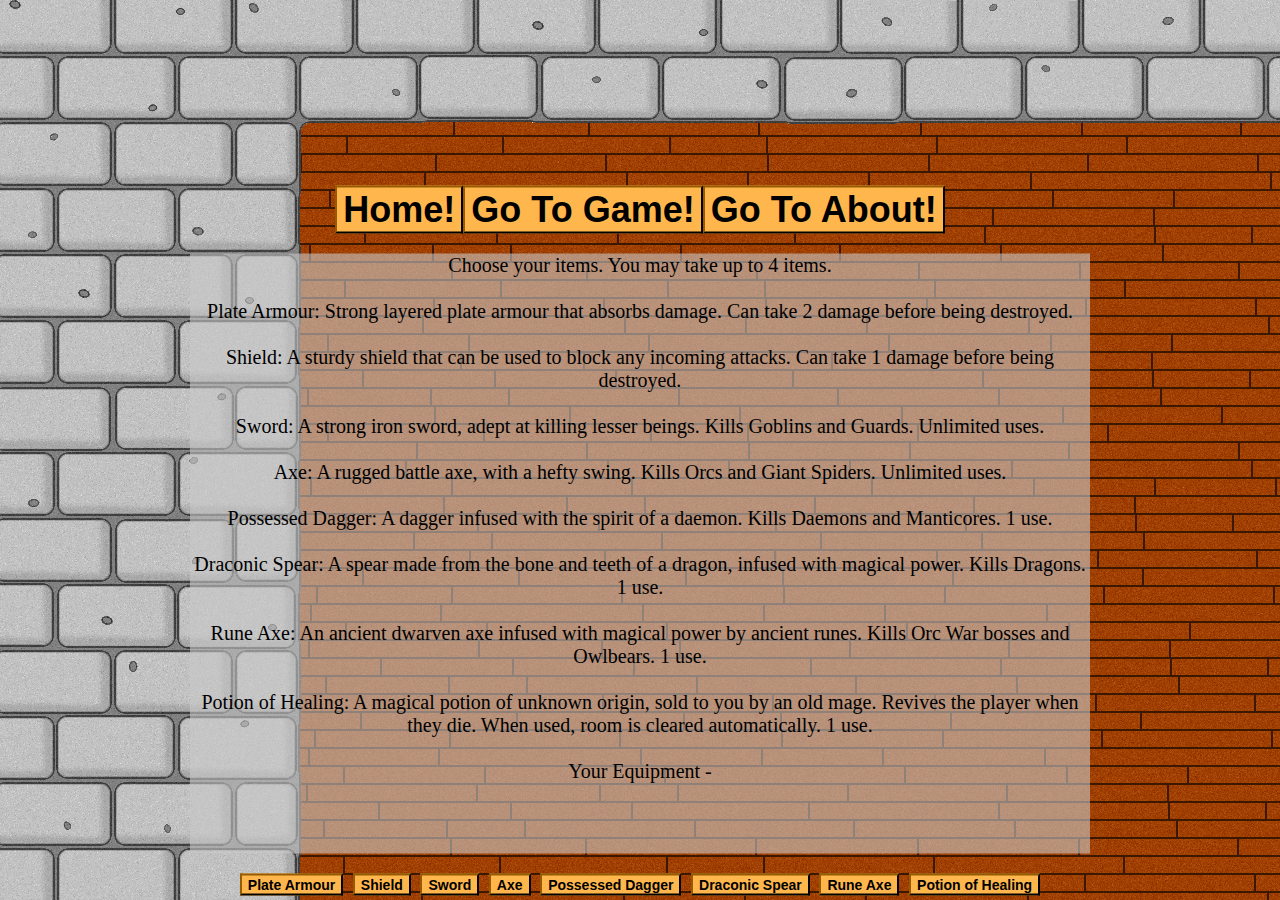
<file: game.html>
﻿<!doctype html>
<html>
<head>
<meta charset="utf-8">
<title>The Randomest Dungeon</title>
<script src="data.js"></script>
<script src="main.js"></script>
<script src="customization.js"></script>
<link rel="stylesheet" href="StyleSheet.css" />
</head>

<body>
<div id="menu"><button type='button' onClick='goToHome()'>Home!</button><button type='button' onClick='goToGame()'>Go To Game!</button><button type='button' onClick='goToAbout()'>Go To About!</button></div>

<p id="Customization">Choose your items. You may take up to 4 items.<br>
<br>Plate Armour: Strong layered plate armour that absorbs damage. Can take 2 damage before being destroyed.
<br><br>Shield: A sturdy shield that can be used to block any incoming attacks. Can take 1 damage before being destroyed.
<br><br>Sword: A strong iron sword, adept at killing lesser beings. Kills Goblins and Guards. Unlimited uses.
<br><br>Axe: A rugged battle axe, with a hefty swing. Kills Orcs and Giant Spiders. Unlimited uses.
<br><br>Possessed Dagger: A dagger infused with the spirit of a daemon. Kills Daemons and Manticores. 1 use.
<br><br>Draconic Spear: A spear made from the bone and teeth of a dragon, infused with magical power. Kills Dragons. 1 use.
<br><br>Rune Axe: An ancient dwarven axe infused with magical power by ancient runes. Kills Orc War bosses and Owlbears. 1 use.
<br><br>Potion of Healing: A magical potion of unknown origin, sold to you by an old mage. Revives the player when they die. When used, room is cleared automatically. 1 use.
<br><br>Your Equipment -</p>


<div id="playerCustom">
  <button type='button' id="plate" onClick='plate()'>Plate Armour</button>
  <button type='button' id="shield" onClick='shield()'>Shield</button>
  <button type='button' id="sword" onClick='sword()'>Sword</button>
  <button type='button' id="axe" onClick='axe()'>Axe</button>
  <button type='button' id="dagger" onClick='dagger()'>Possessed Dagger</button>
  <button type='button' id="spear" onClick='spear()'>Draconic Spear</button>
  <button type='button' id="runeAxe" onClick='runeAxe()'>Rune Axe</button>
  <button type='button' id="potion" onClick='potion()'>Potion of Healing</button>
</div>



</body>
</html>
</file>
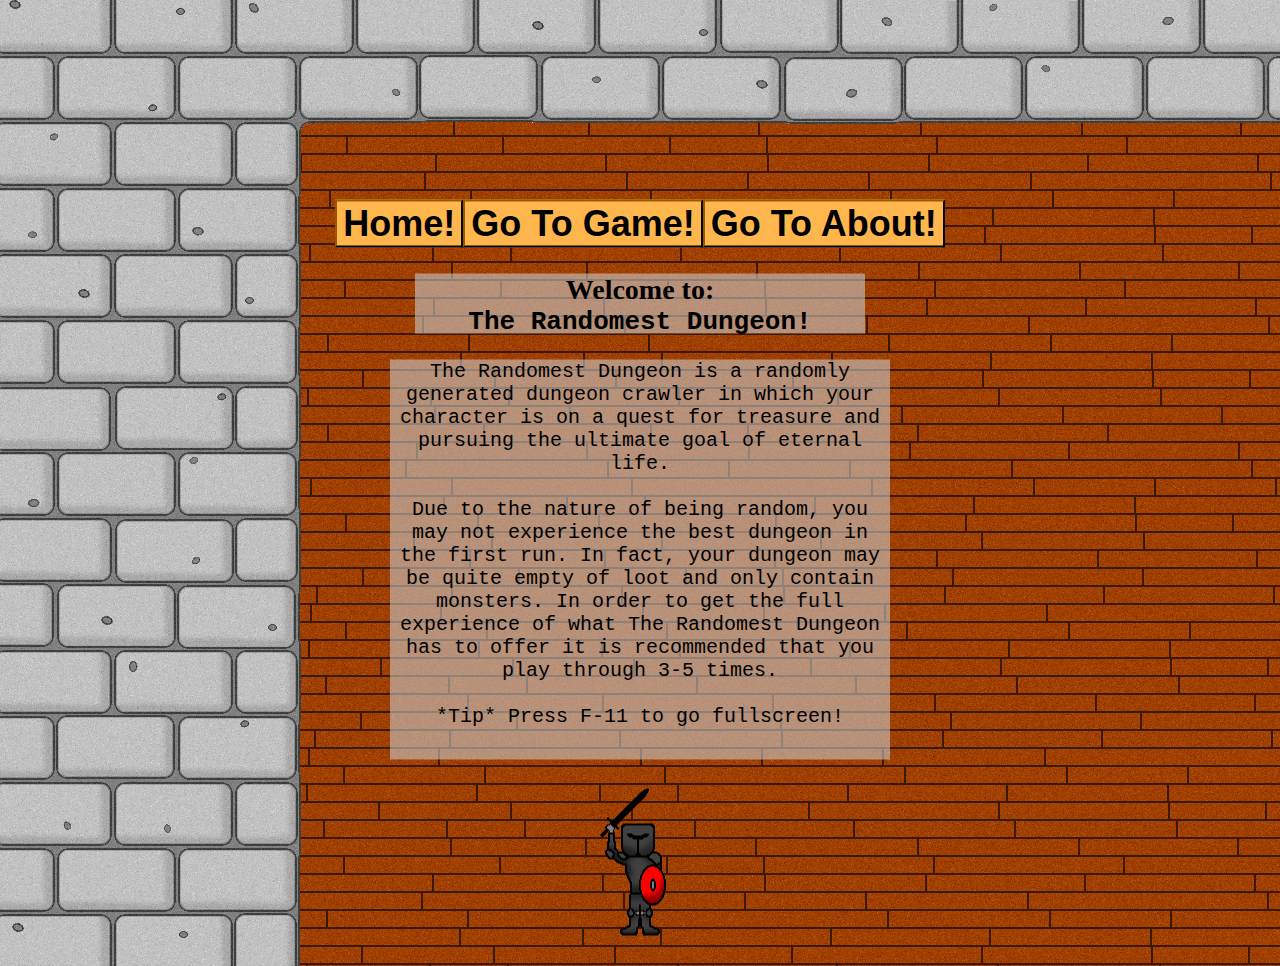
<file: Home.html>
﻿<!doctype html>
<html>
<head>
<meta charset="utf-8">
<title>Home Page</title>
<script src="data.js"></script>
<script src="main.js"></script>
<link rel="stylesheet" href="HomeStyleSheet.css" />
</head>

<body>

<div id="menu"><button type='button' onClick='goToHome()'>Home!</button><button type='button' onClick='goToGame()'>Go To Game!</button><button type='button' onClick='goToAbout()'>Go To About!</button></div>

<h3><span class = "bold">Welcome to: </span><br/>The Randomest Dungeon!</h3>

<p>The Randomest Dungeon is a randomly generated dungeon crawler in which your character is on a quest for treasure and pursuing the ultimate goal of eternal life. <br/> <br/> Due to the nature of being random, you may not experience the best dungeon in the first run. In fact, your dungeon may be quite empty of loot and only contain monsters. In order to get the full experience of what The Randomest Dungeon has to offer it is recommended that you play through 3-5 times. <br/> <br/>*Tip* Press F-11 to go fullscreen!</p>

<img id="playerImage" src="player.png" alt="Sorry, my little guy couldn't display :(">

</body>
</html>
</file>
<file: StyleSheet.css>
body {
    background-image: url('BackgroundMain.png');
    text-align:center;
    position:relative;
    top:50%;
    transform: translateY(+25%);
    font-family:'Courier New';
}

h3 {
    font-size:24px;
    height: 30px;
    width: 350px;
    display:block;
    background-color:rgba(200,200,200,0.6);
    margin-left:auto;
    margin-right:auto;
}

p {
    font-size:24px;
    height:500px;
    width: 800px;
    display:block;
    background-color:rgba(200,200,200,0.6);
    margin-left:auto;
    margin-right:auto;
}

button {
    border-color:#422800;
    background-color:#FFB74D;
    font-size:14px;
    font-weight:bold;
}

button:hover {
    background-color:#B58237;
}

#roomTitle {
    font-size:28px;
    font-family:'Stencil Std';
}

#roomText {
    font-size:24px;
    font-family:'OCR A Std';
}

#menu button{
    font-size:36px;
}

#guide{
  position:absolute;
  left: 300px;
  top: 0px;
}

#Customization{
  font-size:20px;
  font-family:'OCR A Std';
  height: 600px;
  width: 900px
}
</file>
<file: HomeStyleSheet.css>
body {
    background-image: url('BackgroundMain.png');
    text-align:center;
    position:relative;
    top:50%;
    transform: translateY(+25%);
    font-family:'Courier New';
}

h3 {
    font-size:26px;
    height: 60px;
    width: 450px;
    display:block;
    background-color:rgba(200,200,200,0.6);
    margin-left:auto;
    margin-right:auto;
}

p {
    font-size:20px;
    height:400px;
    width: 500px;
    display:block;
    background-color:rgba(200,200,200,0.6);
    margin-left:auto;
    margin-right:auto;
}

button {
    border-color:#422800;
    background-color:#FFB74D;
    font-size:36px;
    font-weight:bold;
}

button:hover {
    background-color:#B58237;
}

.bold {
    font-size:28px;
    font-family:'Stencil Std';
}

#about{
    height:500px;
    width: 800px;
}

#me1{
  border:2px solid black;
  position:fixed;
  left:200px;
  top:-40px;
}

#me2{
  border:2px solid black;
  position:fixed;
  left:1400px;
  top:200px;
}

#me3{
  border:2px solid black;
  position:fixed;
  left:140px;
  top:400px;
}
</file>
